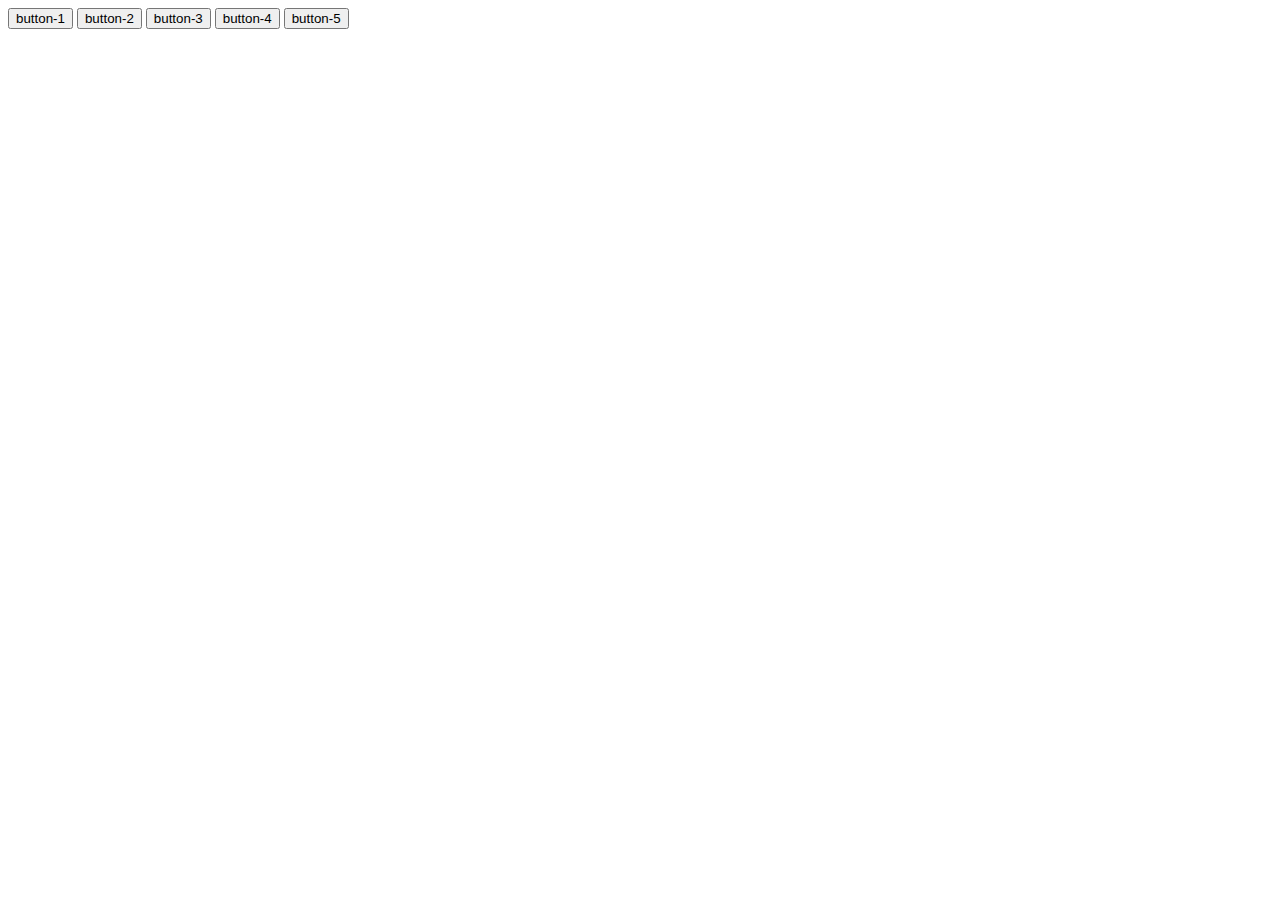
<file: practice.html>
<html lang="en">
<head>
    <meta charset="UTF-8">
    <meta name="viewport" content="width=device-width, initial-scale=1.0">
    <title>Document</title>
    <style>
        .toggleDesign{
            font-size: xx-large;;
            border: 2px solid green;
            padding: 5px;
            text-transform: uppercase;
            text-align: center;
            background-color: beige;
            width: 50%;
        }
    </style>
</head>
<body>
    <div>
        <div style="display: none;" class="heading" id="heading-1">heading-1</div>
        <div style="display: none;" class="heading" id="heading-2">heading-2</div>
        <div style="display: none;" class="heading" id="heading-3">heading-3</div>
        <div style="display: none;" class="heading" id="heading-4">heading-4</div>
        <div style="display: none;" class="heading" id="heading-5">heading-5</div>
    </div>

    <div>
        <button  id="button-1">button-1</button>
        <button  id="button-2">button-2</button>
        <button  id="button-3">button-3</button>
        <button  id="button-4">button-4</button>
        <button  id="button-5">button-5</button>
    </div>
    <script>

         /* document.getElementById('button-1').addEventListener('click', function(){
            const allHeading = document.getElementsByClassName("heading");
        console.log(allHeading);
        for(const singleHeading of allHeading){
            console.log(singleHeading.innerText);
            singleHeading.style.display = "none";
        }
        document.getElementById('heading-1').style.display="block";
        }) */
        
        function toggleHandler(id){
            const allHeading = document.getElementsByClassName("heading");
        console.log(allHeading);
        for(const singleHeading of allHeading){
            console.log(singleHeading.innerText);
            singleHeading.style.display = "none";
        }
        document.getElementById(id).style.display="block";
        }

        document.getElementById('button-1').addEventListener('click', function(){
            toggleHandler('heading-1');
        })
        document.getElementById('button-2').addEventListener('click', function(){
            toggleHandler('heading-2');
        })
        document.getElementById('button-3').addEventListener('click', function(){
            toggleHandler('heading-3');
        })
        document.getElementById('button-4').addEventListener('click', function(){
            toggleHandler('heading-4');
        })
        document.getElementById('button-5').addEventListener('click', function(){
            toggleHandler('heading-5');
        })

        
        
        /* document.getElementById('button-1').addEventListener('click', function(){
            document.getElementById('heading-1').style.display= "block";
            document.getElementById('heading-2').style.display= "none";
            document.getElementById('heading-3').style.display= "none";
            document.getElementById('heading-4').style.display= "none";
            document.getElementById('heading-5').style.display= "none";
        })
        document.getElementById('button-2').addEventListener('click', function(){
            document.getElementById('heading-2').style.display= "block";
            document.getElementById('heading-1').style.display= "none";
            document.getElementById('heading-3').style.display= "none";
            document.getElementById('heading-4').style.display= "none";
            document.getElementById('heading-5').style.display= "none";
        })
        document.getElementById('button-3').addEventListener('click', function(){
            document.getElementById('heading-3').style.display= "block";
            document.getElementById('heading-2').style.display= "none";
            document.getElementById('heading-1').style.display= "none";
            document.getElementById('heading-4').style.display= "none";
            document.getElementById('heading-5').style.display= "none";
        })
        document.getElementById('button-4').addEventListener('click', function(){
            document.getElementById('heading-4').style.display= "block";
            document.getElementById('heading-2').style.display= "none";
            document.getElementById('heading-3').style.display= "none";
            document.getElementById('heading-1').style.display= "none";
            document.getElementById('heading-5').style.display= "none";
        })
        document.getElementById('button-5').addEventListener('click', function(){
            document.getElementById('heading-5').style.display= "block";
            document.getElementById('heading-5').style.backgroundColor= "red";
            document.getElementById('heading-5').classList.add("toggleDesign");
            document.getElementById('heading-2').style.display= "none";
            document.getElementById('heading-3').style.display= "none";
            document.getElementById('heading-4').style.display= "none";
            document.getElementById('heading-1').style.display= "none";
        }) */
    </script>
</body>
</html>
</file>
